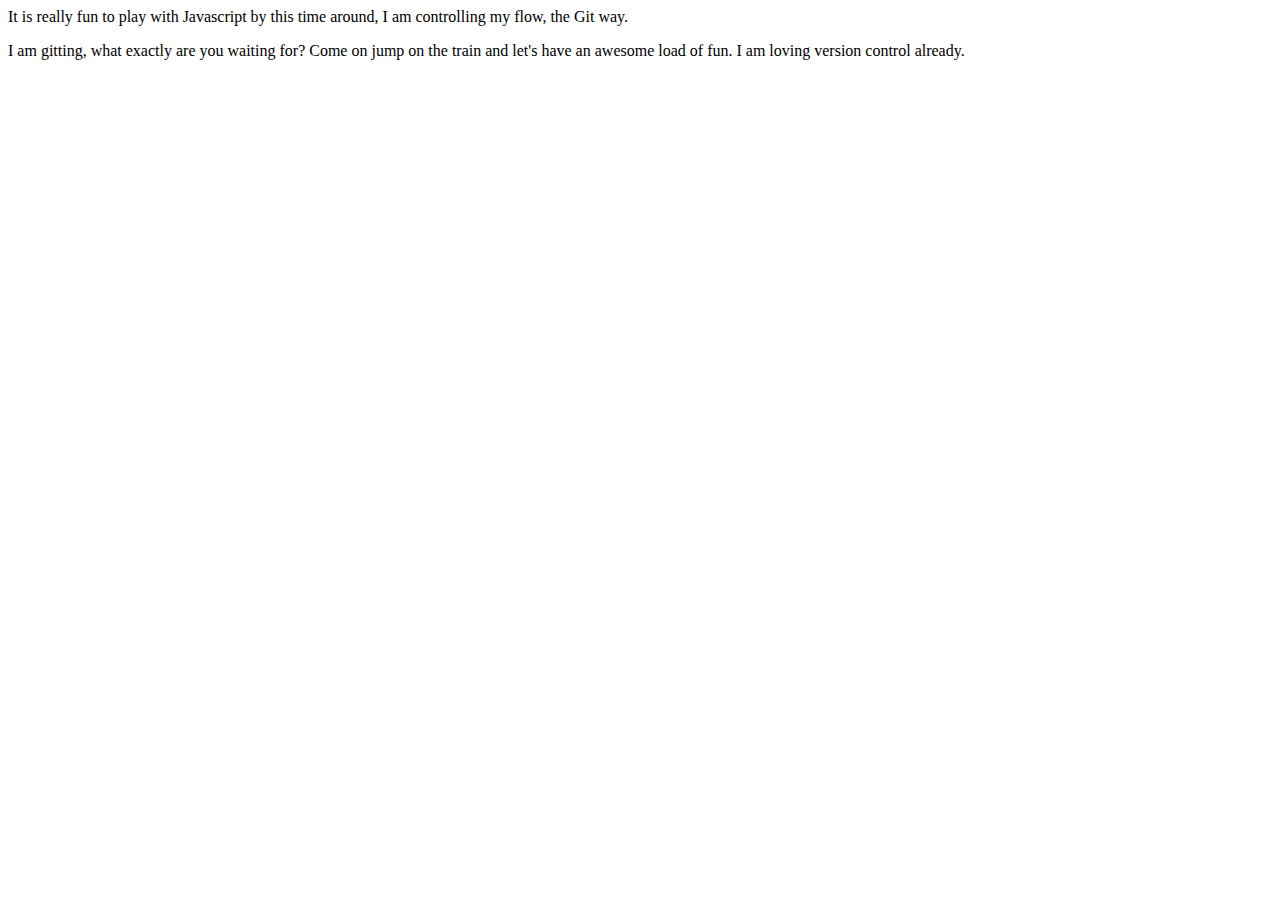
<file: index.html>
<html>
<head>
    <title>Having fun with Git</title>
    <script type="text/javascript" src="index.js"></script>
</head>
<body>
<p>It is really fun to play with Javascript by this time around, I am controlling my flow, the Git way.</p>
<p>I am gitting, what exactly are you waiting for? Come on jump on the train and let's have an awesome load of 
fun. I am loving version control already.</p>
</body>
</html>
</file>
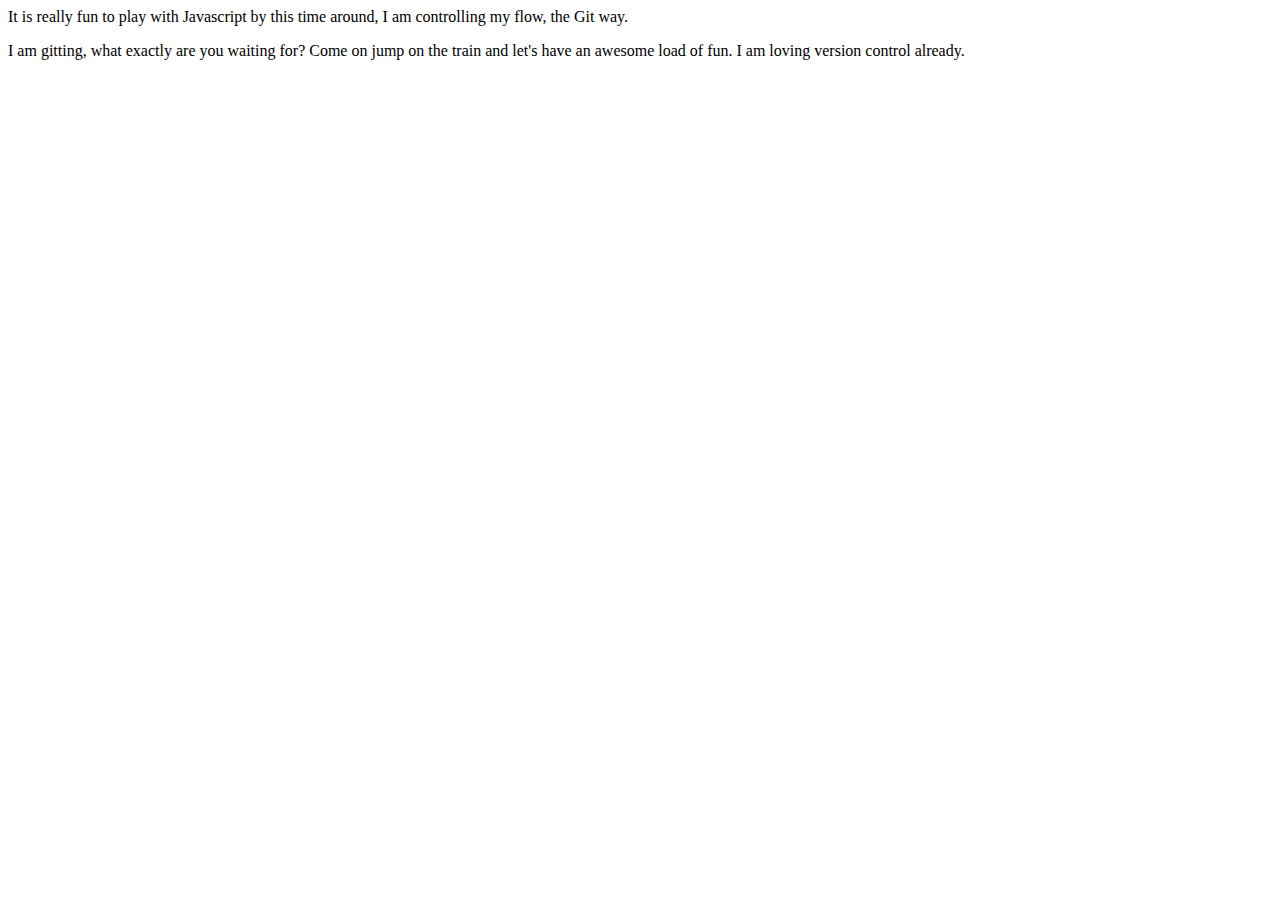
<file: godly.html>
<html>
<head>
    <title>Having fun with God</title>
</head>
<body>
<p>It is really fun to play with Javascript by this time around, I am controlling my flow, the Git way.</p>
<p>I am gitting, what exactly are you waiting for? Come on jump on the train and let's have an awesome load of 
fun. I am loving version control already.</p>
</body>
</html>
</file>
